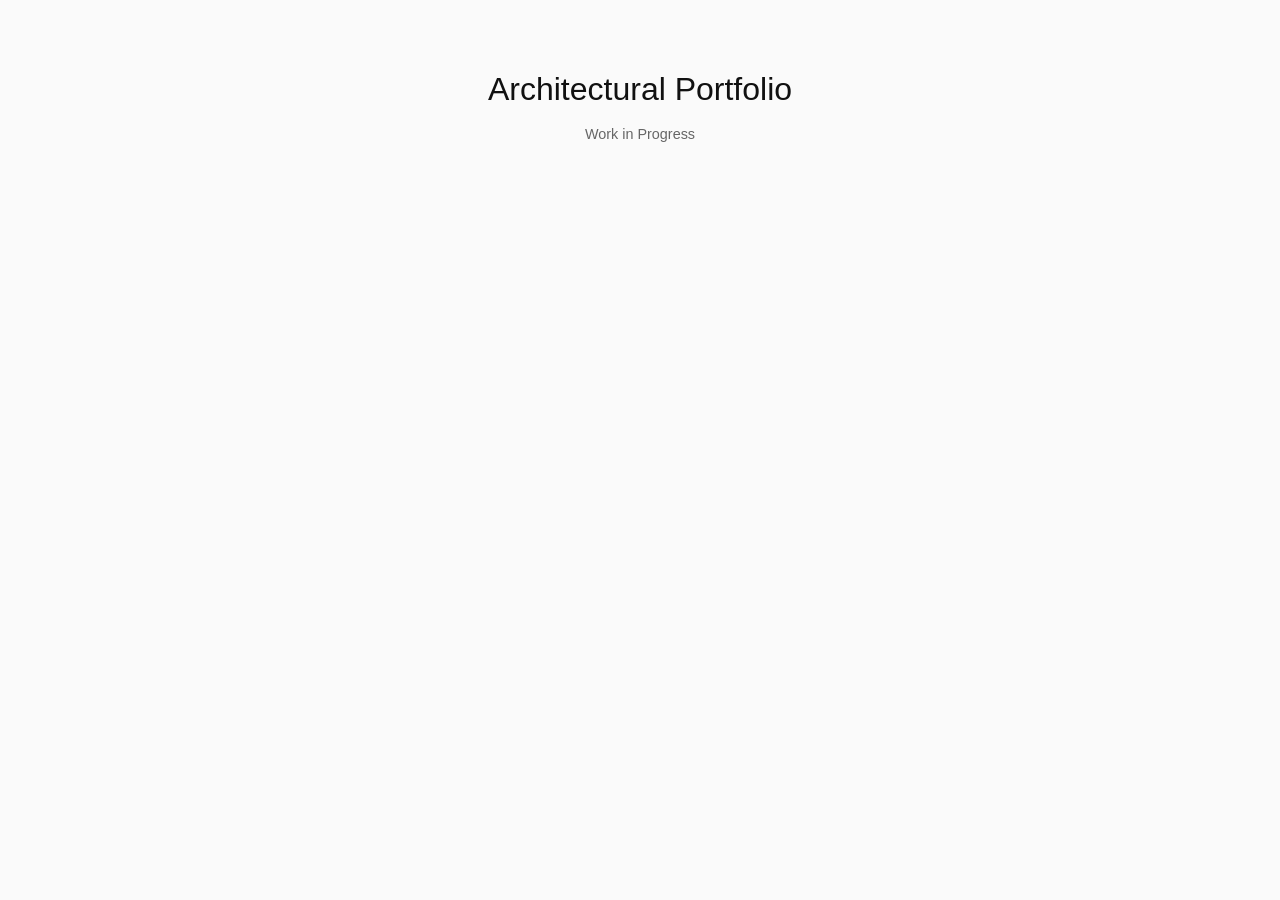
<file: index.html>
<!DOCTYPE html>
<html lang="en">
<head>
  <meta charset="UTF-8">
  <meta name="viewport" content="width=device-width, initial-scale=1.0">
  <title>Joel Cuba</title>
  <link rel="stylesheet" href="style.css">
</head>
<body>

  <header class="site-header">
    <h1>Architectural Portfolio</h1>
    <p>Work in Progress</p>
  </header>    
  </main>

</body>
</html>
</file>
<file: style.css>
/* 1. RESET: Removes default browser spacing */
* {
  box-sizing: border-box;
  margin: 0;
  padding: 0;
}

/* 2. BASE STYLES: Clean, minimalist typography */
body {
  font-family: "Helvetica Neue", Helvetica, Arial, sans-serif;
  background-color: #fafafa;
  color: #111;
  line-height: 1.6;
}

/* 3. HEADER: Center the title and give it breathing room */
.site-header {
  text-align: center;
  padding: 4rem 2rem;
}

.site-header h1 {
  font-size: 2rem;
  font-weight: 500;
  margin-bottom: 0.5rem;
}

.site-header p {
  font-size: 0.9rem;
  color: #666;
}

/* 4. MASONRY GALLERY: The core layout */
.portfolio-gallery {
  max-width: 1400px;
  margin: 0 auto;
  padding: 0 2rem 4rem 2rem;
  
  /* Creates 3 columns that images will flow into */
  column-count: 3;
  column-gap: 2rem;
}

/* 5. IMAGE BLOCKS: Keeps images from breaking across columns */
.gallery-item {
  break-inside: avoid; /* Prevents an image from being split in half */
  margin-bottom: 2rem; /* Spacing below each image */
  position: relative;
}

.gallery-item img {
  width: 100%; /* Makes image fill the column width */
  height: auto; /* Maintains aspect ratio */
  display: block;
}

/* Optional: Minimalist caption that appears under the image */
.caption {
  font-size: 0.8rem;
  color: #777;
  margin-top: 0.5rem;
}

/* 6. RESPONSIVENESS: Shrinks columns on smaller screens */
@media (max-width: 900px) {
  .portfolio-gallery {
    column-count: 2;
  }
}

@media (max-width: 600px) {
  .portfolio-gallery {
    column-count: 1; /* Stacks images in a single column on phones */
    padding: 0 1rem 2rem 1rem;
  }
}
</file>
